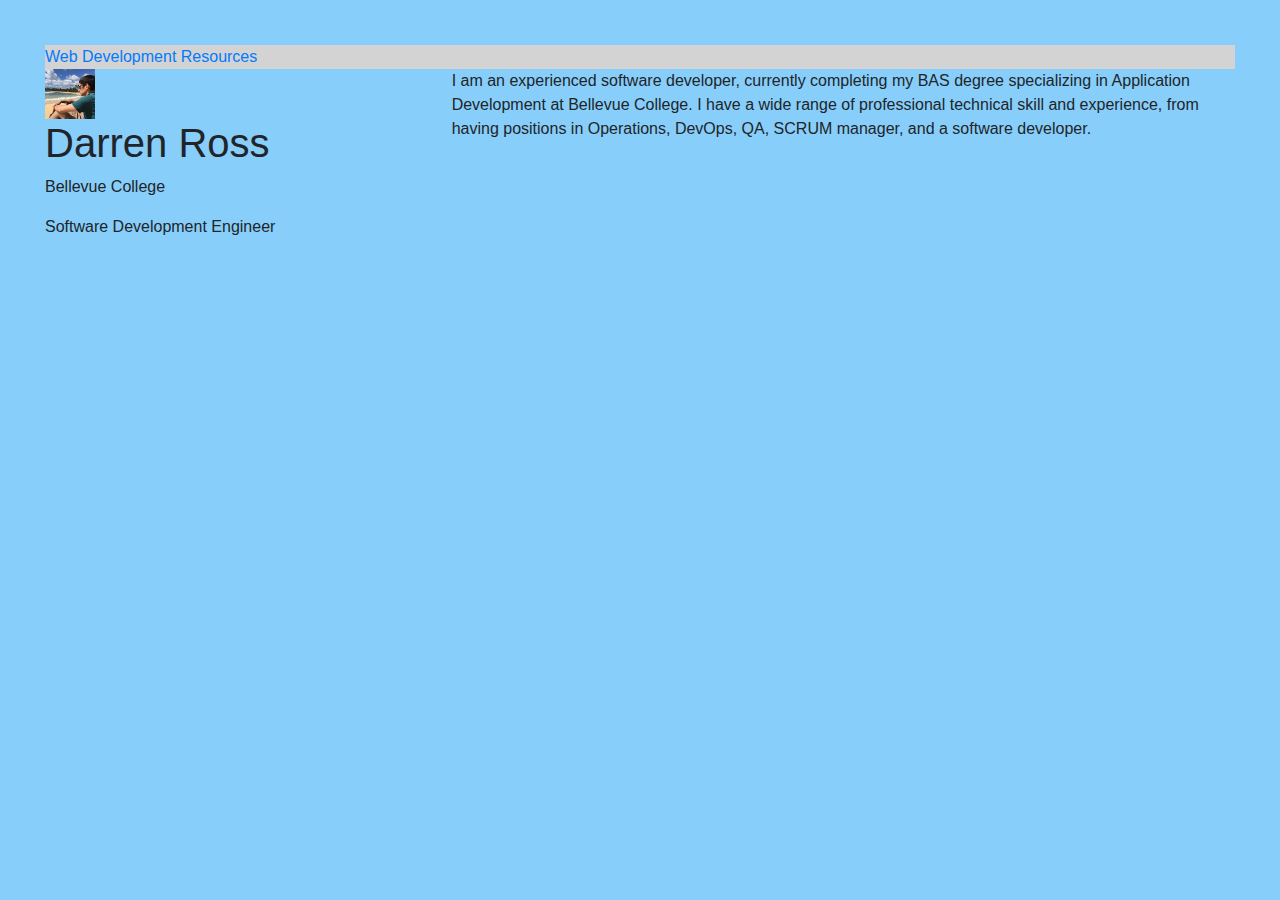
<file: index.html>
<!DOCTYPE html>
<html lang="en">
<head>
  <meta charset="UTF-8">
  <meta name="keywords" content="search terms" />
  <meta name="viewport" content="width=device-width, initial-scale=1.0" />
  <meta name="HW2" content="Web App" />
  <meta name="description" content="This is the site description for search engines." />
  <meta name="author" content="Darren Ross" />

  <link rel="stylesheet" href="https://maxcdn.bootstrapcdn.com/bootstrap/4.0.0/css/bootstrap.min.css" integrity="sha384-Gn5384xqQ1aoWXA+058RXPxPg6fy4IWvTNh0E263XmFcJlSAwiGgFAW/dAiS6JXm" crossorigin="anonymous">
    <script src="https://code.jquery.com/jquery-3.2.1.slim.min.js" integrity="sha384-KJ3o2DKtIkvYIK3UENzmM7KCkRr/rE9/Qpg6aAZGJwFDMVNA/GpGFF93hXpG5KkN" crossorigin="anonymous"></script>
    <script src="https://cdnjs.cloudflare.com/ajax/libs/popper.js/1.12.9/umd/popper.min.js" integrity="sha384-ApNbgh9B+Y1QKtv3Rn7W3mgPxhU9K/ScQsAP7hUibX39j7fakFPskvXusvfa0b4Q" crossorigin="anonymous"></script>
    <script src="https://maxcdn.bootstrapcdn.com/bootstrap/4.0.0/js/bootstrap.min.js" integrity="sha384-JZR6Spejh4U02d8jOt6vLEHfe/JQGiRRSQQxSfFWpi1MquVdAyjUar5+76PVCmYl" crossorigin="anonymous"></script>

  <link rel="stylesheet" type="text/css" href="css/style.css" />
  
  <title>Darren Ross</title>

</head>
<div data-role="header" data-theme="a" style="background:lightgray;">
<a href="html/webresources.html" style="align-content: center;">Web Development Resources</a></div>
<body>
  <!-- <div class="container-fluid"><br /><br />
    <div data-role="header" data-theme='a' style="background: lightslategray;">
    </div> -->

    <div class="row">
      <div class="col-lg-4">
          <img src="img/profilepicture.jpg" alt="Profile Picture" width="50" height="50">
          <h1>Darren Ross</h1>
          <p>Bellevue College</p>
          <p>Software Development Engineer</p>
          <br />
        </div>
        <div class="col-lg-8">
          <p>
            I am an experienced software developer, currently completing my BAS degree specializing in 
            Application Development at Bellevue College. I have a wide range of professional technical
            skill and experience, from having positions in Operations, DevOps, QA, SCRUM manager, and
            a software developer. 
          </p>
        </div>
      </div>
    </div>  
</body>
</html>
</file>
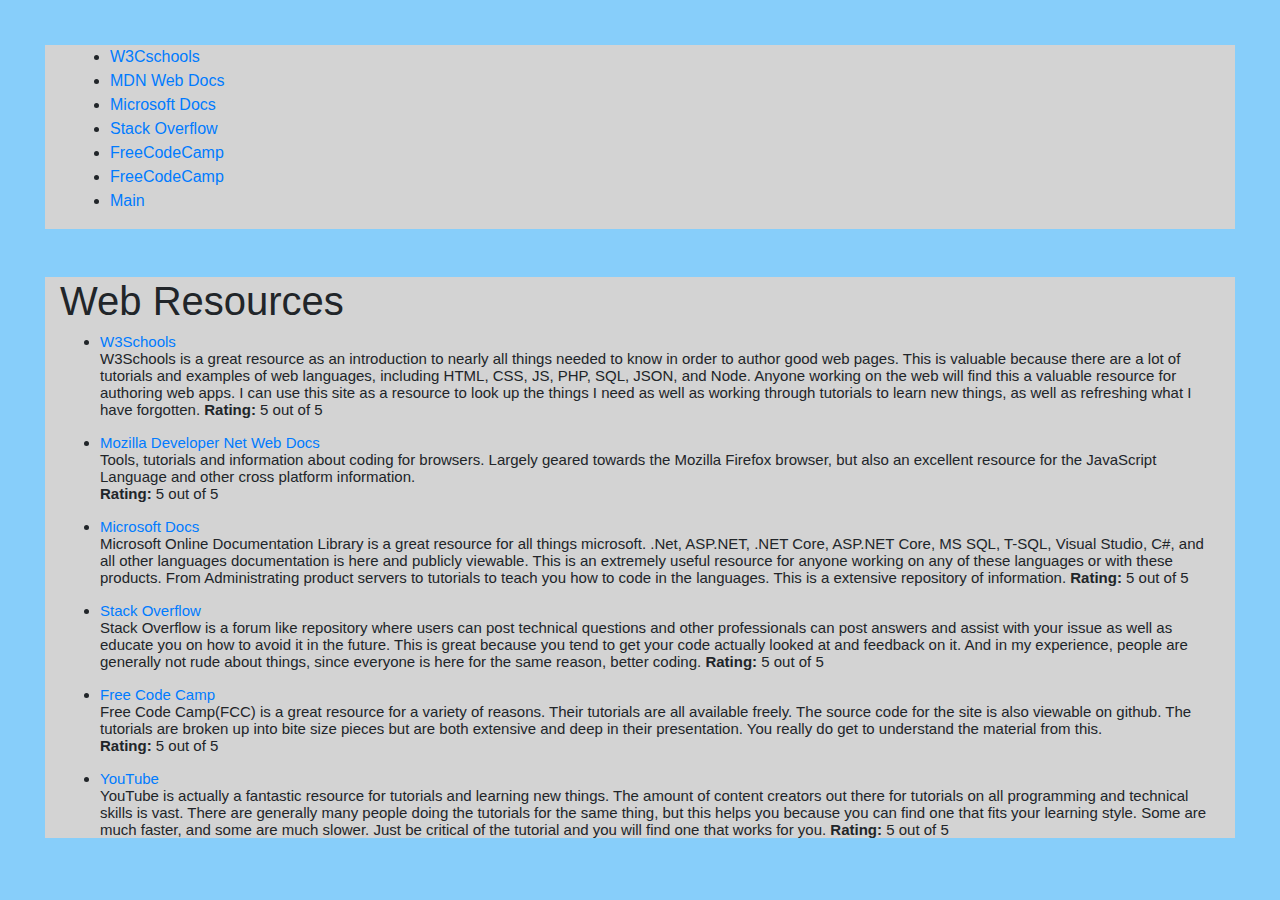
<file: html/webresources.html>
<!DOCTYPE html>
<html lang="en">
<head>
  <meta charset="UTF-8">
  <meta name="viewport" content="width=device-width, initial-scale=1.0">
  <meta name="HW2 " content="Web App">
  <meta name="keywords" content="Web Development, CSS">
  <meta name="author" content="Darren Ross">
  
  <link rel="stylesheet" href="https://maxcdn.bootstrapcdn.com/bootstrap/4.0.0/css/bootstrap.min.css" integrity="sha384-Gn5384xqQ1aoWXA+058RXPxPg6fy4IWvTNh0E263XmFcJlSAwiGgFAW/dAiS6JXm" crossorigin="anonymous">
  <script src="https://code.jquery.com/jquery-3.2.1.slim.min.js" integrity="sha384-KJ3o2DKtIkvYIK3UENzmM7KCkRr/rE9/Qpg6aAZGJwFDMVNA/GpGFF93hXpG5KkN" crossorigin="anonymous"></script>
  <script src="https://cdnjs.cloudflare.com/ajax/libs/popper.js/1.12.9/umd/popper.min.js" integrity="sha384-ApNbgh9B+Y1QKtv3Rn7W3mgPxhU9K/ScQsAP7hUibX39j7fakFPskvXusvfa0b4Q" crossorigin="anonymous"></script>
  <script src="https://maxcdn.bootstrapcdn.com/bootstrap/4.0.0/js/bootstrap.min.js" integrity="sha384-JZR6Spejh4U02d8jOt6vLEHfe/JQGiRRSQQxSfFWpi1MquVdAyjUar5+76PVCmYl" crossorigin="anonymous"></script>
  <link rel="stylesheet" type="text/css" href="../css/style.css" />

  <title>Web Resources</title>
</head>

<div data-role="header" data-theme='a' style="background: lightgrey;">
   
  <div class="container fluid">
    <div class="row">
      <ul>
        <li><a href="#a">W3Cschools</a></li>
        <li><a href="#b">MDN Web Docs</a></li>
        <li><a href="#c">Microsoft Docs</a></li>
        <li><a href="#d">Stack Overflow</a></li>
        <li><a href="#e">FreeCodeCamp</a></li>
        <li><a href="#f">FreeCodeCamp</a></li>
        <li><a href="../index.html">Main</a></li>
      </ul>
    </div>
  </div>
</div>
  <br />
  <br />

<body>
  <div class="container-fluid" style="background-color: lightgrey; font: 15px Arial, sans-serif;">
    <h1>Web Resources</h1>
    <ul>
      <li><p id="a"><a href="http://www.w3schools.com">W3Schools</a><br />
        W3Schools is a great resource as an introduction to nearly all things needed to know in order to author good web pages.
        This is valuable because there are a lot of tutorials and examples of web languages, including HTML, CSS, JS, PHP, SQL, JSON, and Node.
        Anyone working on the web will find this a valuable resource for authoring web apps. I can use this site as a resource to look up the 
        things I need as well as working through tutorials to learn new things, as well as refreshing what I have forgotten.
      <strong>Rating:</strong> 5 out of 5</p></li>
      <li><p id="b"><a href="https://developer.mozilla.org">Mozilla Developer Net Web Docs</a><br />
        Tools, tutorials and information about coding for browsers. Largely geared towards the Mozilla Firefox browser, but also an excellent resource for the JavaScript Language and other cross platform information.<br />
        <strong>Rating:</strong> 5 out of 5</a></p></li>
      <li><p id="c"><a href="https://docs.microsoft.com">Microsoft Docs</a><br />
        Microsoft Online Documentation Library is a great resource for all things microsoft. .Net, ASP.NET, .NET Core, ASP.NET Core, MS SQL, T-SQL, Visual Studio, C#, and all other languages documentation is here and publicly viewable.
        This is an extremely useful resource for anyone working on any of these languages or with these products. From Administrating product servers to tutorials to teach you how to code in the languages. This is a extensive repository of information.
      <strong>Rating:</strong> 5 out of 5</a></p></li>
      <li><p id="d"><a href="https://www.stackoverflow.com">Stack Overflow</a><br />
        Stack Overflow is a forum like repository where users can post technical questions and other professionals can post answers and assist with your issue as well as educate you on how to avoid it in the future. This is great because you tend to get your code
        actually looked at and feedback on it. And in my experience, people are generally not rude about things, since everyone is here for the same reason, better coding. 
      <strong>Rating:</strong> 5 out of 5</a></p></li>
      <li><p id="e"><a href="https://www.freecodecamp.org">Free Code Camp</a><br />
        Free Code Camp(FCC) is a great resource for a variety of reasons. Their tutorials are all available freely. The source code for the site is also viewable on github. The tutorials are broken up into bite size pieces but are both extensive and deep in their
        presentation. You really do get to understand the material from this.<br/> 
      <strong>Rating:</strong> 5 out of 5</a></p></li>
      <li><p id="f"><a href="https://www.youtube.com">YouTube</a><br />
        YouTube is actually a fantastic resource for tutorials and learning new things. The amount of content creators out there for tutorials on all programming and technical skills is vast. There are generally many people doing the tutorials for the same thing,
        but this helps you because you can find one that fits your learning style. Some are much faster, and some are much slower. Just be critical of the tutorial and you will find one that works for you.
      <strong>Rating:</strong> 5 out of 5</a></p></li>
    </ul>
  </div>
</body>
</html>
</file>
<file: css/style.css>
body {
  margin: 45px;
  font-family: sans-serif;
  font-size: 100%;
  background-color: lightskyblue;
  
}

h2 {
 text-align: center;
 color: midnightblue;
 background-color:lightslategrey;
}
</file>
